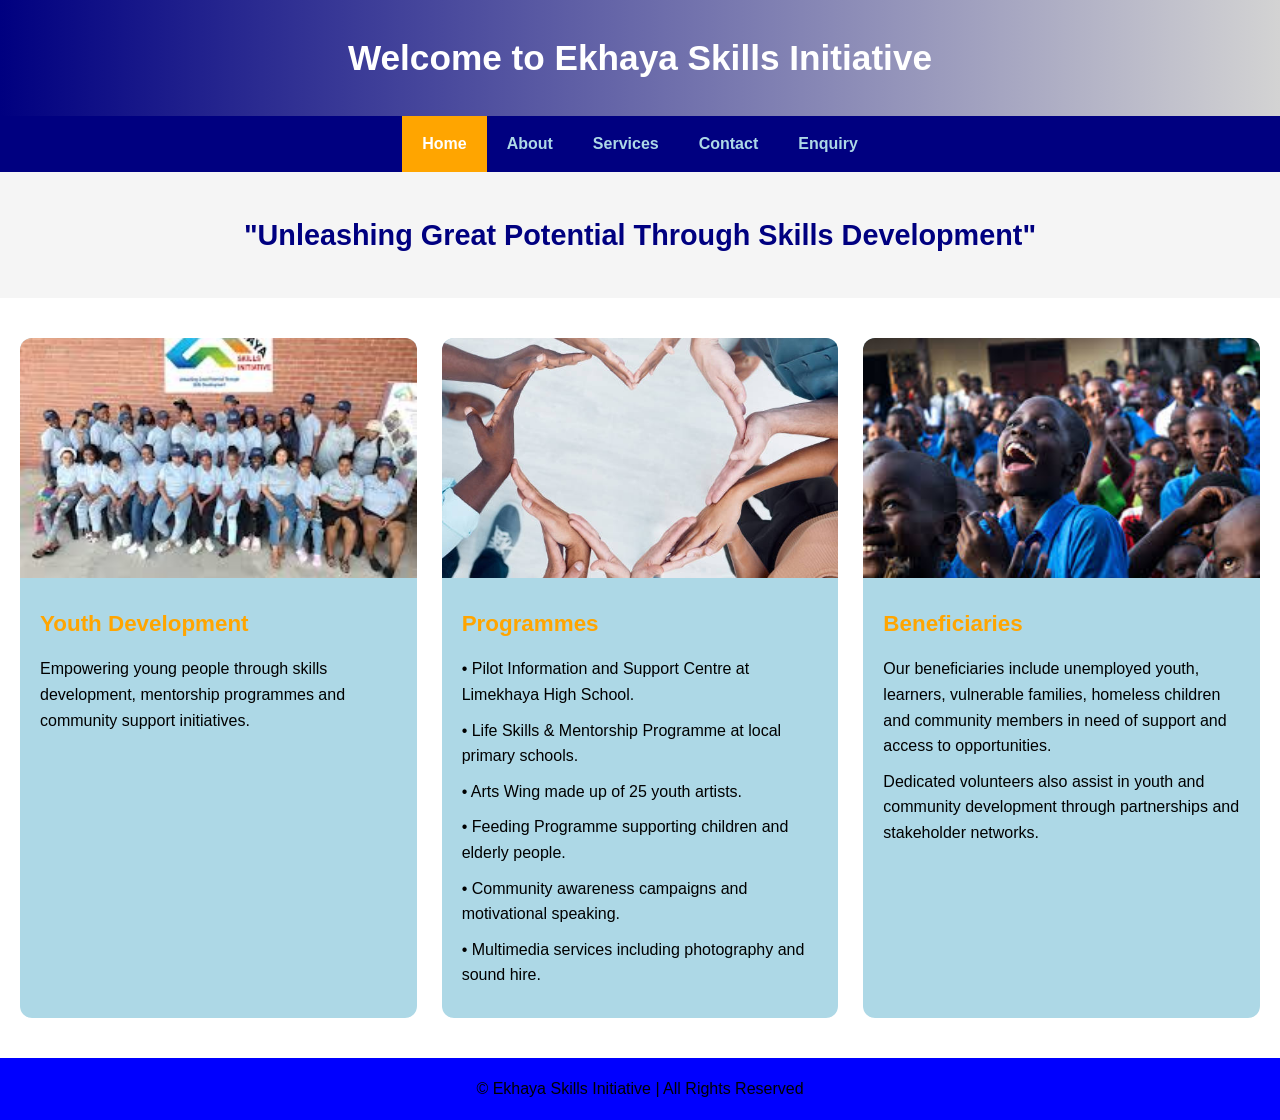
<file: index.html>
<!DOCTYPE html>
<html lang="en">
<head>
    <meta charset="UTF-8">
    <meta name="viewport" content="width=device-width, initial-scale=1.0">
    <title>Home - Ekhaya Skills Initiative</title>

    <!-- Link CSS File -->
     <link rel="stylesheet"
       href="https://cdnjs.cloudflare.com/ajax/libs/font-awesome/6.5.1/css/all.min.css">
    <link rel="stylesheet" href="css/style.css">
</head>

<body>

<header>
    <h1>Welcome to Ekhaya Skills Initiative</h1>
</header>

<nav>
    <a href="index.html" class="active">Home</a>
    <a href="about.html">About</a>
    <a href="services.html">Services</a>
    <a href="contact.html">Contact</a>
    <a href="enquiry.html">Enquiry</a>
</nav>


  <div class="nav-links">
  </div>

<section class="hero-section">
    <h3>"Unleashing Great Potential Through Skills Development"</h3>
</section>

<!-- HOME SERVICE CARDS -->
<section class="services-page">

    <div class="services-grid">

        <!-- Main Image Card -->
        <div class="service-card">
            <img src="images/download.jpg" alt="Community">
            <div class="service-card-content">

                <h3>Youth Development</h3>

                <p>
                    Empowering young people through skills development,
                    mentorship programmes and community support initiatives.
                </p>
            </div>
        </div>

        <!-- Programmes Card -->
        <div class="service-card">
          <img src="images/istockphoto-1448698670-612x612.jpg">
            <div class="service-card-content">

                <h3>Programmes</h3>

                <p>• Pilot Information and Support Centre at Limekhaya High School.</p>

                <p>• Life Skills & Mentorship Programme at local primary schools.</p>

                <p>• Arts Wing made up of 25 youth artists.</p>

                <p>• Feeding Programme supporting children and elderly people.</p>

                <p>• Community awareness campaigns and motivational speaking.</p>

                <p>• Multimedia services including photography and sound hire.</p>
            </div>
        </div>

        <!-- Beneficiaries Card -->
        <div class="service-card">
          <img src="images/images (1).jpg">
            <div class="service-card-content">

                <h3>Beneficiaries</h3>

                <p>
                    Our beneficiaries include unemployed youth, learners,
                    vulnerable families, homeless children and community members
                    in need of support and access to opportunities.
                </p>

                <p>
                    Dedicated volunteers also assist in youth and community
                    development through partnerships and stakeholder networks.
                </p>
            </div>
        </div>

    </div>
   
</section>

<footer>
    <p>&copy; Ekhaya Skills Initiative | All Rights Reserved</p>
</footer>

</body>
</html>
</file>
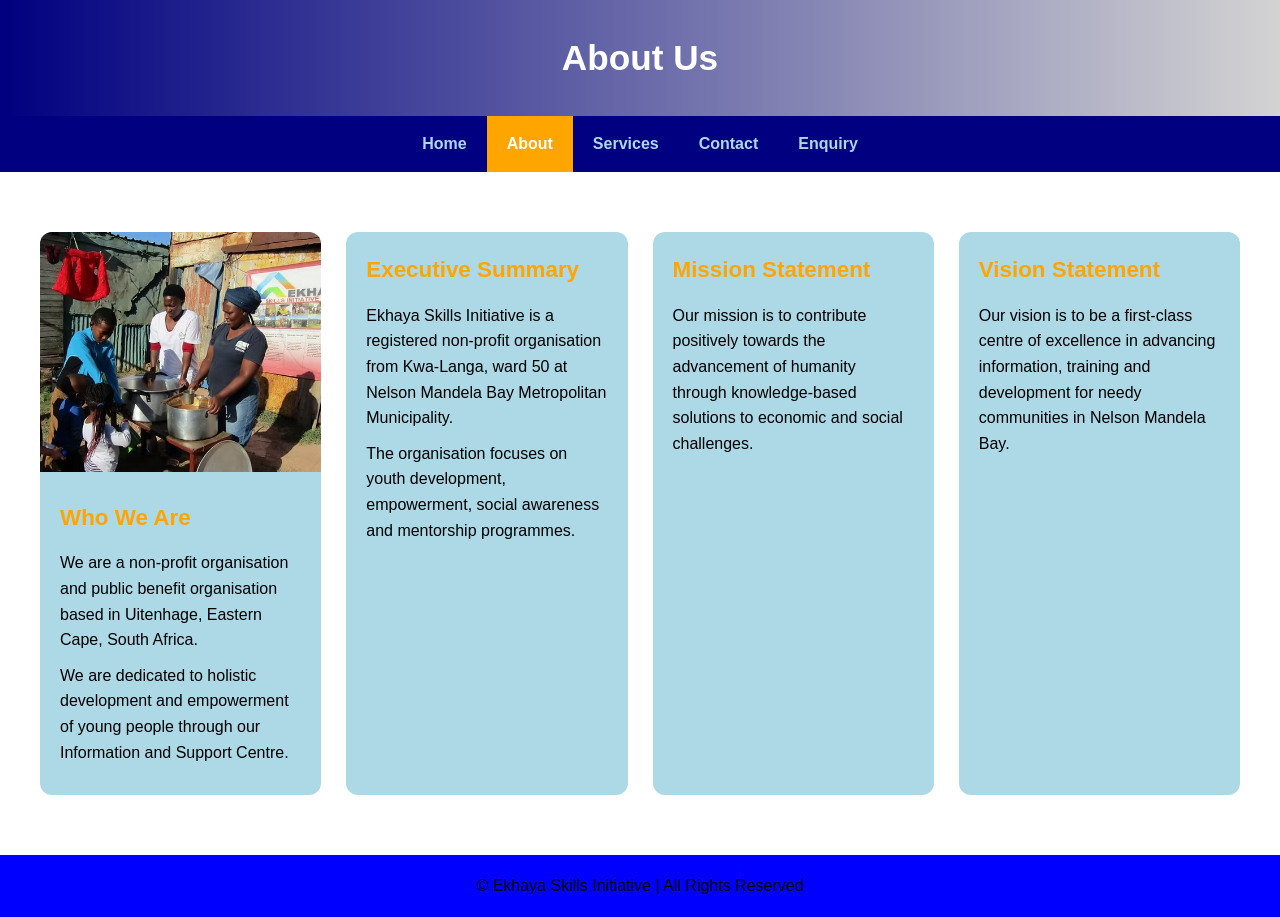
<file: about.html>
<!DOCTYPE html>
<html lang="en">
<head>
    <meta charset="UTF-8">
    <meta name="viewport" content="width=device-width, initial-scale=1.0">
    <title>About - Ekhaya Skills Initiative</title>

    <link rel="stylesheet" href="css/style.css">
</head>

<body>

<header>
    <h1>About Us</h1>
</header>

<nav>
    <a href="index.html">Home</a>
    <a href="about.html" class="active">About</a>
    <a href="services.html">Services</a>
    <a href="contact.html">Contact</a>
    <a href="enquiry.html">Enquiry</a>
</nav>

<main>

    <!-- About Card -->
    <section class="services-page">
        <div class="services-grid">
            <div class="service-card">
                <img src="images/EkhayaFeedingScheme02.avif" alt="Ekhaya Skills Initiative Feeding Scheme">
            <div class="service-card-content">

                    <h3>Who We Are</h3>

                    <p>
                        We are a non-profit organisation and public benefit organisation
                        based in Uitenhage, Eastern Cape, South Africa.
                    </p>

                    <p>
                        We are dedicated to holistic development and empowerment of
                        young people through our Information and Support Centre.
                    </p>

                </div>
            </div>

            <!-- Executive Summary Card -->
            <div class="service-card">
                
                <div class="service-card-content">

                    <h3>Executive Summary</h3>

                    <p>
                        Ekhaya Skills Initiative is a registered non-profit organisation
                        from Kwa-Langa, ward 50 at Nelson Mandela Bay Metropolitan Municipality.
                    </p>

                    <p>
                        The organisation focuses on youth development, empowerment,
                        social awareness and mentorship programmes.
                    </p>

                </div>
            </div>

            <!-- Mission Card -->
            <div class="service-card">

                <div class="service-card-content">

                    <h3>Mission Statement</h3>

                    <p>
                        Our mission is to contribute positively towards the advancement
                        of humanity through knowledge-based solutions to economic and
                        social challenges.
                    </p>

                </div>
            </div>

            <!-- Vision Card -->
            <div class="service-card">

                <div class="service-card-content">

                    <h3>Vision Statement</h3>

                    <p>
                        Our vision is to be a first-class centre of excellence in
                        advancing information, training and development for needy
                        communities in Nelson Mandela Bay.
                    </p>

                </div>
            </div>

        </div>
    </section>

</main>

<footer>
    <p>&copy; Ekhaya Skills Initiative | All Rights Reserved</p>
</footer>

</body>
</html>
</file>
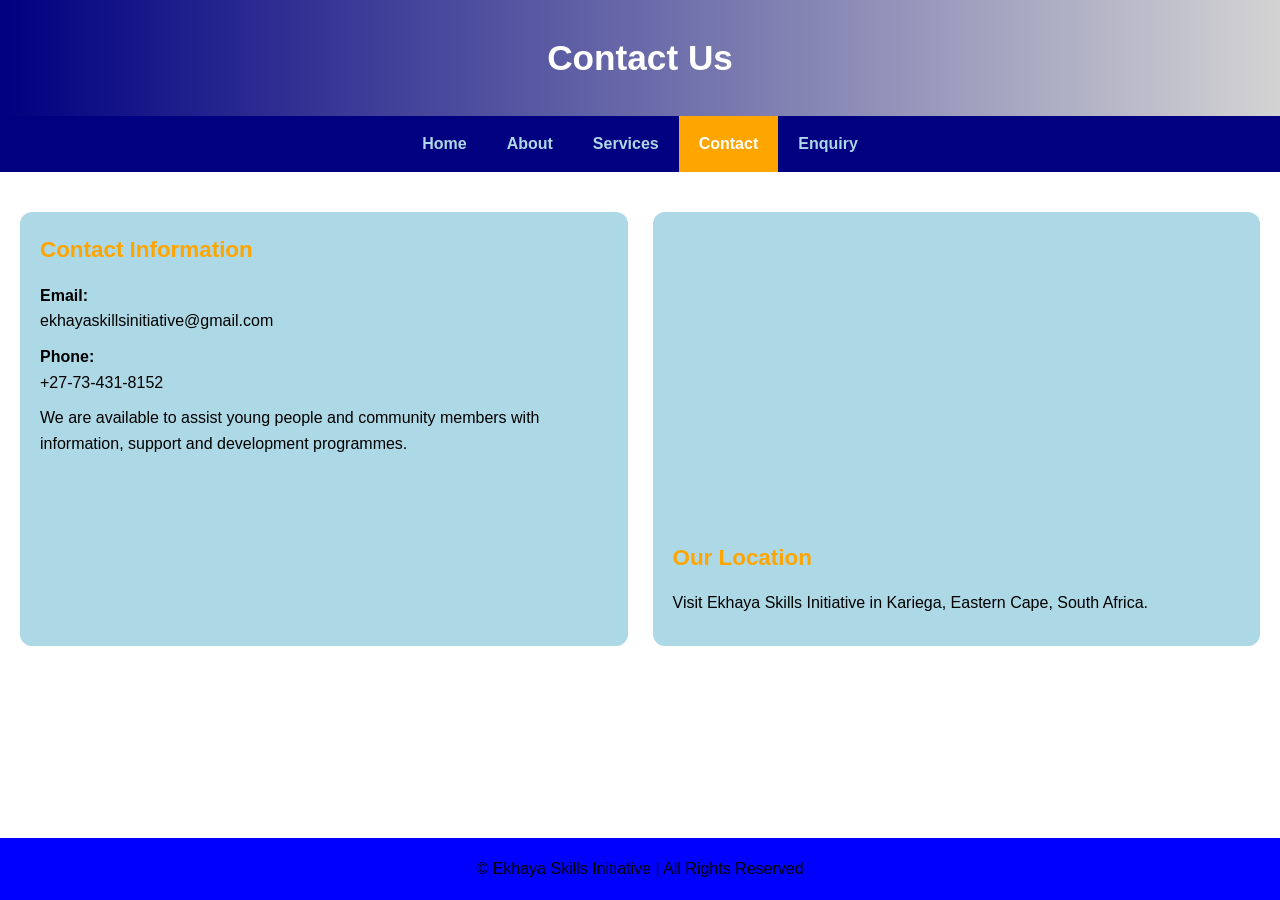
<file: contact.html>
<!DOCTYPE html>
<html lang="en">
<head>
    <meta charset="UTF-8">
    <meta name="viewport" content="width=device-width, initial-scale=1.0">
    <title>Contact - Ekhaya Skills Initiative</title>

    <link rel="stylesheet" href="css/style.css">
</head>

<body>

<header>
    <h1>Contact Us</h1>
</header>

<nav>
    <a href="index.html">Home</a>
    <a href="about.html">About</a>
    <a href="services.html">Services</a>
    <a href="contact.html" class="active">Contact</a>
    <a href="enquiry.html">Enquiry</a>
</nav>

<!-- CONTACT SERVICE CARDS -->
<section class="services-page">

    <div class="services-grid">

        <!-- Contact Details Card -->
        <div class="service-card">

            <div class="service-card-content">

                <h3>Contact Information</h3>

                <p>
                    <strong>Email:</strong><br>
                    ekhayaskillsinitiative@gmail.com
                </p>

                <p>
                    <strong>Phone:</strong><br>
                    +27-73-431-8152
                </p>

                <p>
                    We are available to assist young people and community
                    members with information, support and development programmes.
                </p>

            </div>
        </div>

        <!-- Map Card -->
        <div class="service-card">

            <iframe
                src="https://www.google.com/maps/embed?pb=!1m18!1m12!1m3!1d829.4669488316299!2d25.388258069642703!3d-33.73823458308887!2m3!1f0!2f0!3f0!3m2!1i1024!2i768!4f13.1!3m3!1m2!1s0x1e7b248672d1c23f%3A0x9782f73e45d4a080!2s19%20De%20Booi%20St%2C%20McNaughton%2C%20Kariega%2C%206241!5e0!3m2!1sen!2sza!4v1776681741580!5m2!1sen!2sza"
                width="100%"
                height="300"
                style="border:0;"
                allowfullscreen=""
                loading="lazy"
                referrerpolicy="no-referrer-when-downgrade">
            </iframe>

            <div class="service-card-content">

                <h3>Our Location</h3>

                <p>
                    Visit Ekhaya Skills Initiative in Kariega,
                    Eastern Cape, South Africa.
                </p>

            </div>
        </div>

    </div>

</section>

<footer>
    <p>&copy; Ekhaya Skills Initiative | All Rights Reserved</p>
</footer>

</body>
</html>
</file>
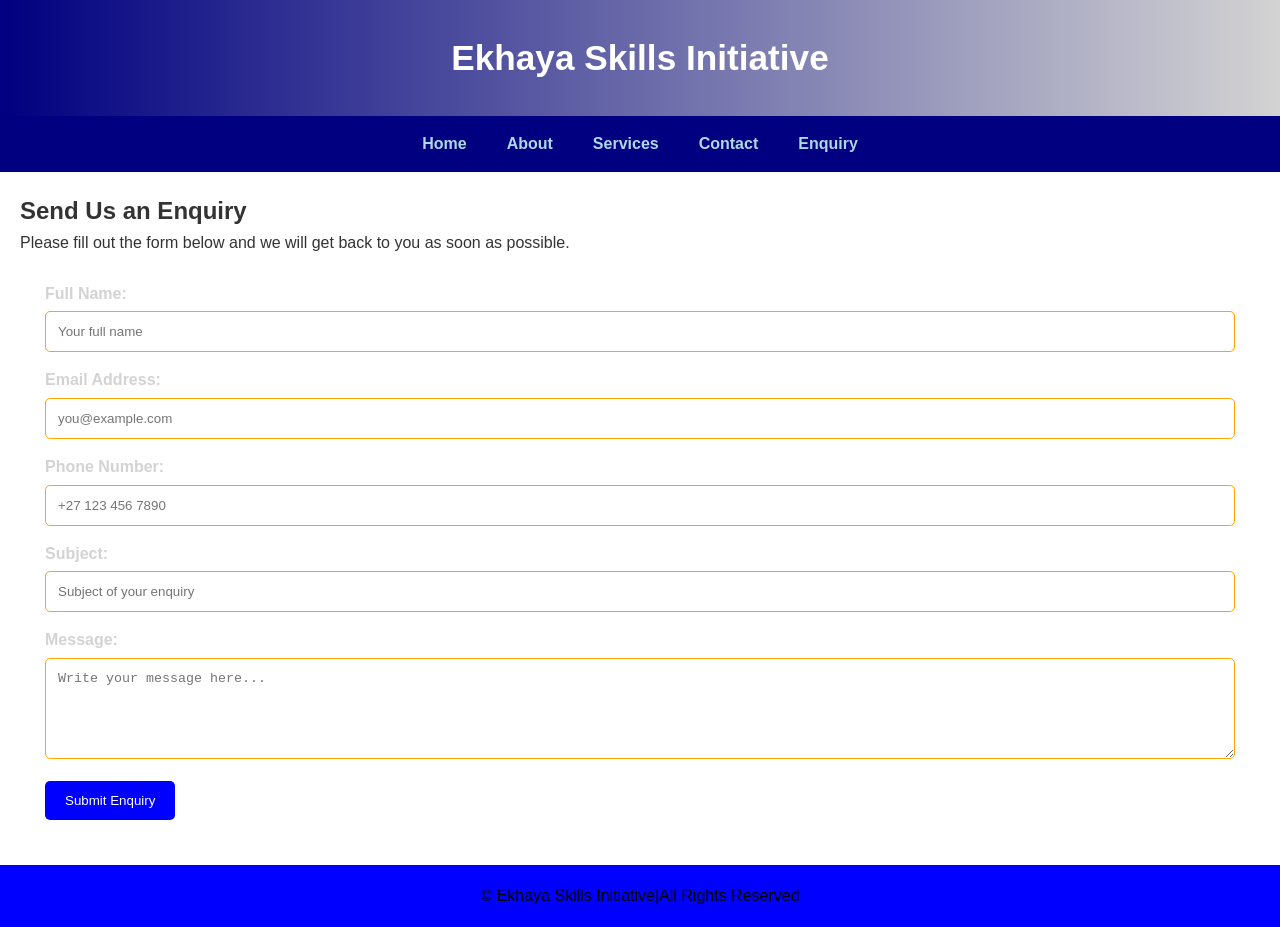
<file: enquiry.html>
<!DOCTYPE html>
<html lang="en">
<head>
    <meta charset="UTF-8">
    <meta name="viewport" content="width=device-width, initial-scale=1.0">
    <title>Enquiry - Ekhaya Skills Initiative</title>

    <link rel="stylesheet" href="css/style.css">
</head>
<body>

<header>
    <h1>Ekhaya Skills Initiative</h1>
</header>

<nav>
    <a href="index.html">Home</a>
    <a href="about.html">About</a>
    <a href="services.html">Services</a>
    <a href="contact.html">Contact</a>
    <a href="enquiry.html">Enquiry</a>
</nav>

<main>
    <section class="enquiry-section">
        <h2>Send Us an Enquiry</h2>
        <p>Please fill out the form below and we will get back to you as soon as possible.</p>

        <form action="#" method="post" class="enquiry-form">
            <label for="name">Full Name:</label>
            <input type="text" id="name" name="name" placeholder="Your full name" required>

            <label for="email">Email Address:</label>
            <input type="email" id="email" name="email" placeholder="you@example.com" required>

            <label for="phone">Phone Number:</label>
            <input type="tel" id="phone" name="phone" placeholder="+27 123 456 7890" required>

            <label for="subject">Subject:</label>
            <input type="text" id="subject" name="subject" placeholder="Subject of your enquiry" required>

            <label for="message">Message:</label>
            <textarea id="message" name="message" rows="5" placeholder="Write your message here..." required></textarea>

            <button type="submit">Submit Enquiry</button>
        </form>
    </section>
</main>

<footer>
    <p>&copy; Ekhaya Skills Initiative|All Rights Reserved</p>
</footer>

</body>
</html>
</file>
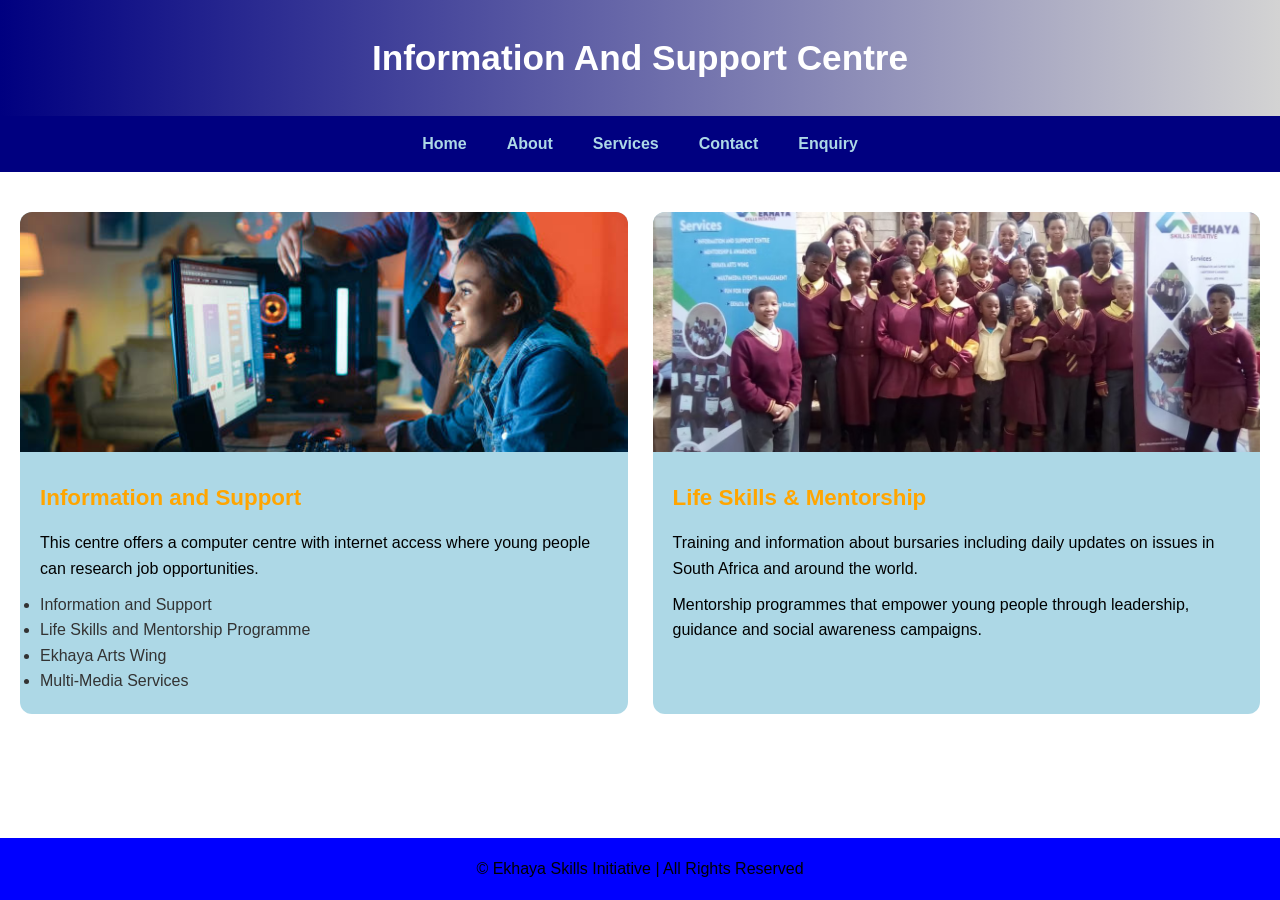
<file: services.html>
<!DOCTYPE html>
<html lang="en">
<head>
    <meta charset="UTF-8">
    <meta name="viewport" content="width=device-width, initial-scale=1.0">
    <title>Services</title>

    <!-- Link CSS File-->
     <link rel="stylesheet" href="css/style.css">
</head>
<body>

<header>
   <h1>Information And Support Centre</h1>
</header>   

<nav>
    <a href="index.html">Home</a>
    <a href="about.html">About</a>
    <a href="services.html">Services</a>
    <a href="contact.html">Contact</a>
    <a href="enquiry.html">Enquiry</a>
</nav>


<section class="services-page">
    <div class="services-grid">

        <div class="service-card">
            <img src="images/istockphoto-1157159371-612x612.jpg">

            <div class="service-card-content">
                <h3>Information and Support</h3>

                <p>
                    This centre offers a computer centre with internet access
                    where young people can research job opportunities.
                </p>
                <ul>
    <li>Information and Support</li>
    <li>Life Skills and Mentorship Programme</li>
    <li>Ekhaya Arts Wing</li>
    <li>Multi-Media Services</li>
</ul>

                
            </div>
        </div>

        <div class="service-card">
            <img src="images/e1f28c_efdc542a45254c9a940decb57772ba32~mv2.avif">

            <div class="service-card-content">
                <h3>Life Skills & Mentorship</h3>
                <p>
                    Training and information about bursaries including daily
                    updates on issues in South Africa and around the world.
                </p>

                <p>
                    Mentorship programmes that empower young people through
                    leadership, guidance and social awareness campaigns.
                </p>
                
            </div>
        </div>

    </div>
</section>
<footer>
    <p>&copy; Ekhaya Skills Initiative | All Rights Reserved</p>
</footer>

</body>
</html>
</file>
<file: css/style.css>
/* RESET */
* {
    margin: 0;
    padding: 0;
    box-sizing: border-box;
}

/* BODY */
body {
    font-family: Arial, Helvetica, sans-serif;
    background-color: white;
    color: #333;
    line-height: 1.6;

    display: flex;
    flex-direction: column;
    min-height: 100vh;
}

/* HEADER */
header {
    background: linear-gradient(to right, navy, lightgrey);
    color: white;
    text-align: center;
    padding: 30px 20px;
}

header h1 {
    font-size: 2.2rem;
}

/* NAVIGATION */
nav {
    background-color: navy;
    display: flex;
    justify-content: center;
    flex-wrap: wrap;
}

nav a {
    color: lightblue;
    text-decoration: none;
    padding: 15px 20px;
    font-weight: bold;
    transition: 0.3s ease;
}

nav a:hover,
nav a.active {
    background-color: orange;
    color: white;
}

/* MAIN CONTENT */
main {
    flex: 1;
    padding: 20px;
}

/* HERO SECTION */
.hero-section {
    text-align: center;
    padding: 40px 20px;
    background-color: whitesmoke;
    color: navy;
}

.hero-section h3 {
    font-size: 1.8rem;
}

/* SERVICES SECTION */
.services-page {
    padding: 40px 20px;
}

/* GRID LAYOUT */
.services-grid {
    display: grid;
    grid-template-columns: repeat(auto-fit, minmax(280px, 1fr));
    gap: 25px;
}

/* SERVICE CARDS */
.service-card {
    background-color: lightblue;
    border-radius: 12px;
    overflow: hidden;

    box-shadow: 0px 4px 12px orange (214, 51, 132, 0.2);

    transition: transform 0.3s ease,
                box-shadow 0.3s ease;
}

.service-card:hover {
    transform: translateY(-5px);

    box-shadow: 0px 8px 18px orange (214, 51, 132, 0.35);
}

/* CARD IMAGES */
.service-card img {
    width: 100%;
    height: 240px;
    object-fit: cover;
}

/* CARD CONTENT */
.service-card-content {
    padding: 20px;
}

/* CARD HEADINGS */
.service-card-content h3 {
    color: orange;
    margin-bottom: 15px;
    font-size: 1.4rem;
}

/* CARD TEXT */
.service-card-content p {
    margin-bottom: 10px;
    color: black;
}

/* FORMS */
form {
    background-color: white;
    padding: 25px;
    border-radius: 10px;

    box-shadow: 0px 4px 10px orange (214, 51, 132, 0.15);
}

form label {
    font-weight: bold;
    color: lightgrey;
}

form input,
form textarea {
    width: 100%;
    padding: 12px;
    margin-top: 5px;
    margin-bottom: 15px;

    border: 1px solid orange;
    border-radius: 5px;
}

/* BUTTONS */
button,
input[type="submit"] {
    background-color: blue;
    color: white;

    border: none;
    padding: 12px 20px;

    border-radius: 5px;
    cursor: pointer;

    transition: 0.3s ease;
}

button:hover,
input[type="submit"]:hover {
    background-color: blue;
}

/* FOOTER */
footer {
    background-color: blue;
    color: black;

    text-align: center;
    padding: 18px;

    margin-top: auto;
}

/* IFRAME MAP */
iframe {
    border-radius: 10px;
}

/* RESPONSIVE */
@media (max-width: 768px) {

    nav {
        flex-direction: column;
        align-items: center;
    }

    .hero-section h3 {
        font-size: 1.4rem;
    }

    header h1 {
        font-size: 1.7rem;
    }
}
</file>
